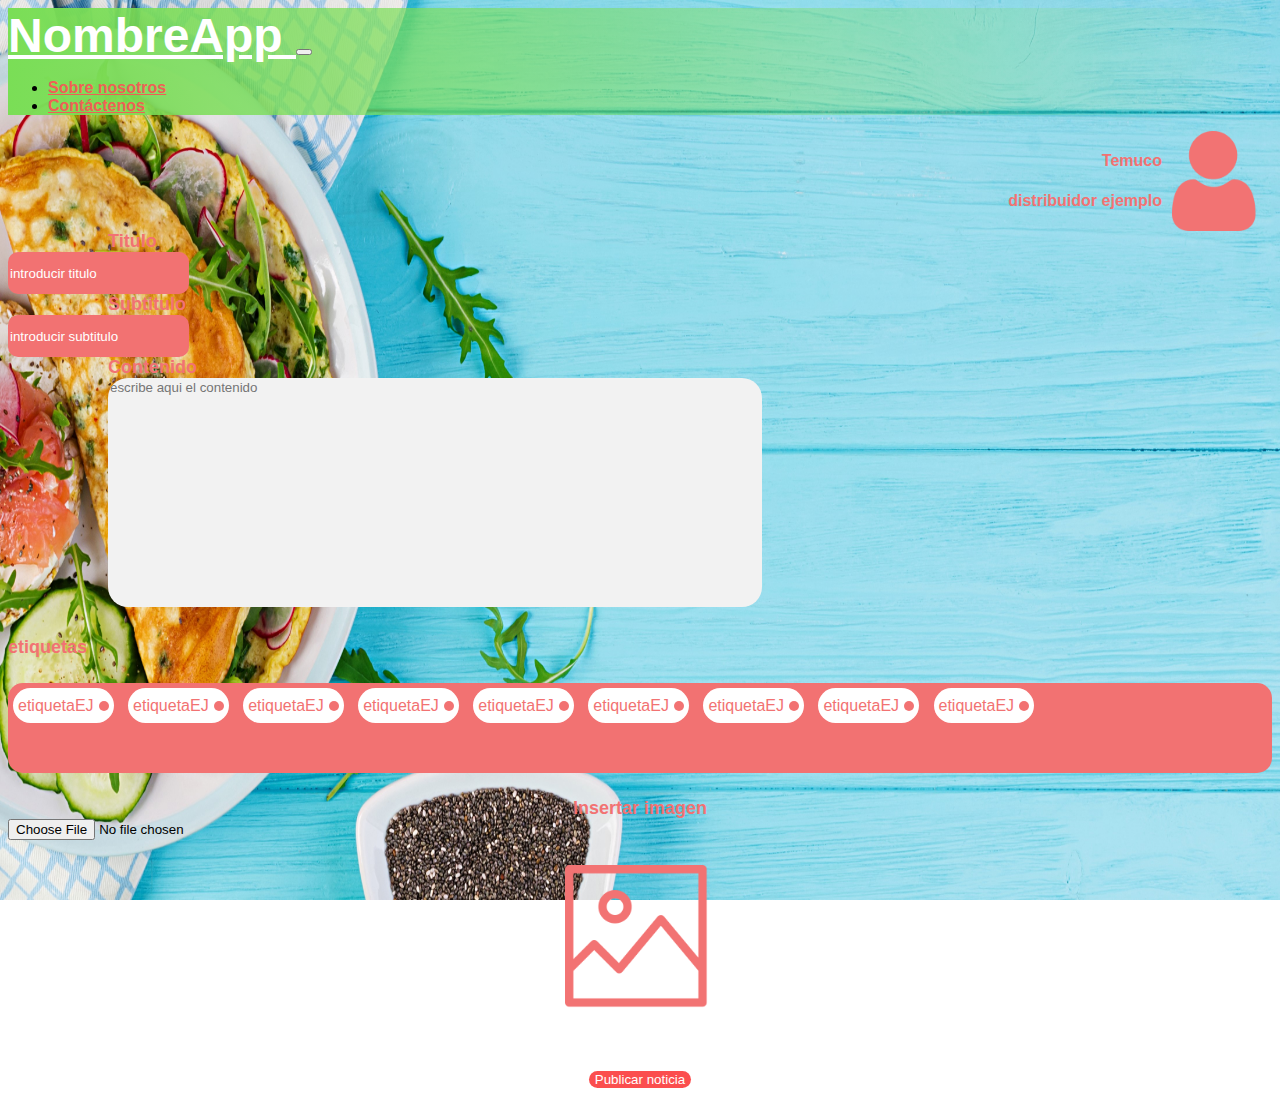
<file: crearnoticia.html>
<!DOCTYPE html>
<html lang="en">
<head>
    <meta charset="UTF-8">
    <meta http-equiv="X-UA-Compatible" content="IE=edge">
    <meta name="viewport" content="width=device-width, initial-scale=1.0">
    <!-- CSS only -->
<link href="https://cdn.jsdelivr.net/npm/bootstrap@5.2.1/dist/css/bootstrap.min.css" rel="stylesheet" integrity="sha384-iYQeCzEYFbKjA/T2uDLTpkwGzCiq6soy8tYaI1GyVh/UjpbCx/TYkiZhlZB6+fzT" crossorigin="anonymous">
    <title>Crear noticia</title>
    <link rel="stylesheet" href="index.css">
</head> 
<body style="overflow-x: hidden ;">
    <header>
        <nav class="navbar navbar-expand-lg" id="navbar">
            <div class="container-fluid">
                <!--<img src="img/logo.png" width="30%" id="logo">-->
                <a class="navbar-brand" href="homedistribuidor.html" id="nombreApp">NombreApp
                    </a>
    
                <button class="navbar-toggler" type="button" data-bs-toggle="collapse" data-bs-target="#navbarSupportedContent" aria-controls="navbarSupportedContent" aria-expanded="false" aria-label="Toggle navigation">
                    <span class="navbar-toggler-icon"></span>
                </button>
                <div class="collapse navbar-collapse" id="navbarSupportedContent">
                    <ul class="navbar-nav mb-2 mb-lg-0 ms-auto" id="opcionesNav">
                        <li class="nav-item">
                            <a class="nav-link active" href="#">Sobre nosotros</a>
                        </li>
                        <li class="nav-item">
                            <a class="nav-link active" href="#">Contáctenos</a>
                        </li>
                    </ul>
    
                </div>
            </div>
        </nav>
        <main class="row">
            <div class="col-12" style="display: flex;flex-direction: row-reverse;">
                <div style="display:flex;flex-direction: row;">
                    <div style="display: flex; flex-direction: column; align-items: flex-end; justify-content: space-evenly;">
                        <div style="color:#f27272 ;margin-right: 10px; font-weight: bold;">Temuco</div>
                        <div style="color:#f27272 ; margin-right: 10px; font-weight: bold;">distribuidor ejemplo</div>
                    </div>
                    <img src="img/user (1).png" style="height:100px" alt="user">
                </div>
            </div>
            <form action="" method="post" class="row">
                <div class="col-7">
                    <div class="row mt-4 mx-2">
                        <label for="titulo" class="col-3" style="font-weight: bold; color:#F27272; display: flex; align-items: center; padding: 0px 0px 0px 100px; font-size: large;">Titulo</label>
                        <input type="text" placeholder="introducir titulo" required class="col-7  redinput">
                    </div>
                    <div class="row my-2     mx-2">
                        <label for="subtitulo" class="col-3" style="font-weight: bold; color:#F27272; display: flex; align-items: center; padding: 0px 0px 0px 100px; font-size: large;">Subtitulo</label>
                        <input type="text" placeholder="introducir subtitulo" required class="col-7  redinput">
                    </div>
                    <div class="row my-2     mx-2">
                        <label for="contenido" class="col-4" style="font-weight: bold; color:#F27272; display: flex; align-items: center; padding: 0px 0px 0px 100px; font-size: large;">Contenido</label>
                        <textarea required name="contenido" id="contenido" cols="" rows="15" style="width: 650px; margin-left:100px;" class="redtextarea scrollred" placeholder="escribe aqui el contenido"></textarea>
                    </div>
                </div>
                <div class="col-5">
                    <div class=" row">
                        <div class="col-1" style="color: #F27272;margin-top: 26px;font-weight: bold;font-size: large;">
                            etiquetas
                        </div>
                        <div class="col-9 mx-auto scrollred" style="background-color: #F27272; margin: 25px 0px; border-radius: 15px; height: 90px; overflow: hidden; overflow-y: scroll;">
                            <div class="etiqueta">etiquetaEJ<div class="circulorojo"></div></div>
                            <div class="etiqueta">etiquetaEJ<div class="circulorojo"></div></div>
                            <div class="etiqueta">etiquetaEJ<div class="circulorojo"></div></div>
                            <div class="etiqueta">etiquetaEJ<div class="circulorojo"></div></div>
                            <div class="etiqueta">etiquetaEJ<div class="circulorojo"></div></div>
                            <div class="etiqueta">etiquetaEJ<div class="circulorojo"></div></div>
                            <div class="etiqueta">etiquetaEJ<div class="circulorojo"></div></div>
                            <div class="etiqueta">etiquetaEJ<div class="circulorojo"></div></div>
                            <div class="etiqueta">etiquetaEJ<div class="circulorojo"></div></div>
                        </div>
                    </div>
                    
                    <div class="row my-2" style="display: flex; justify-content:center; font-weight: bold; color: #F27272;font-size: large;">
                        Insertar imagen
                    </div>
                    <div class="row">
                        <div class="col-12 mx-auto">
                            <input name="imagen"  type="file" required accept=".png, .jpg, .jpeg">
                        </div>
                        <div class="col-12" style="display: flex;justify-content:center">
                            <img src="../img/image (1).png" alt="img" style="height: 200px;">
                        </div>
                        <div class="col-12" style="display: flex;align-items: center;justify-content: center;margin: 30px 0px 0px 0px">
                            <a  href="success.html" style="text-decoration: none">
                                <button type="button" class="py-3 px-3 mx-auto" style="background-color: #FB4E4E; border:none; color: white; border-radius: 14px; ">Publicar noticia</button>
                            </a>
                        </div>
                    </div>
                    
                </div>
            </form>
        </main>
    </header>
    
    <!-- JavaScript Bundle with Popper -->
<script src="https://cdn.jsdelivr.net/npm/bootstrap@5.2.1/dist/js/bootstrap.bundle.min.js" integrity="sha384-u1OknCvxWvY5kfmNBILK2hRnQC3Pr17a+RTT6rIHI7NnikvbZlHgTPOOmMi466C8" crossorigin="anonymous"></script>
</body>
</html>
</file>
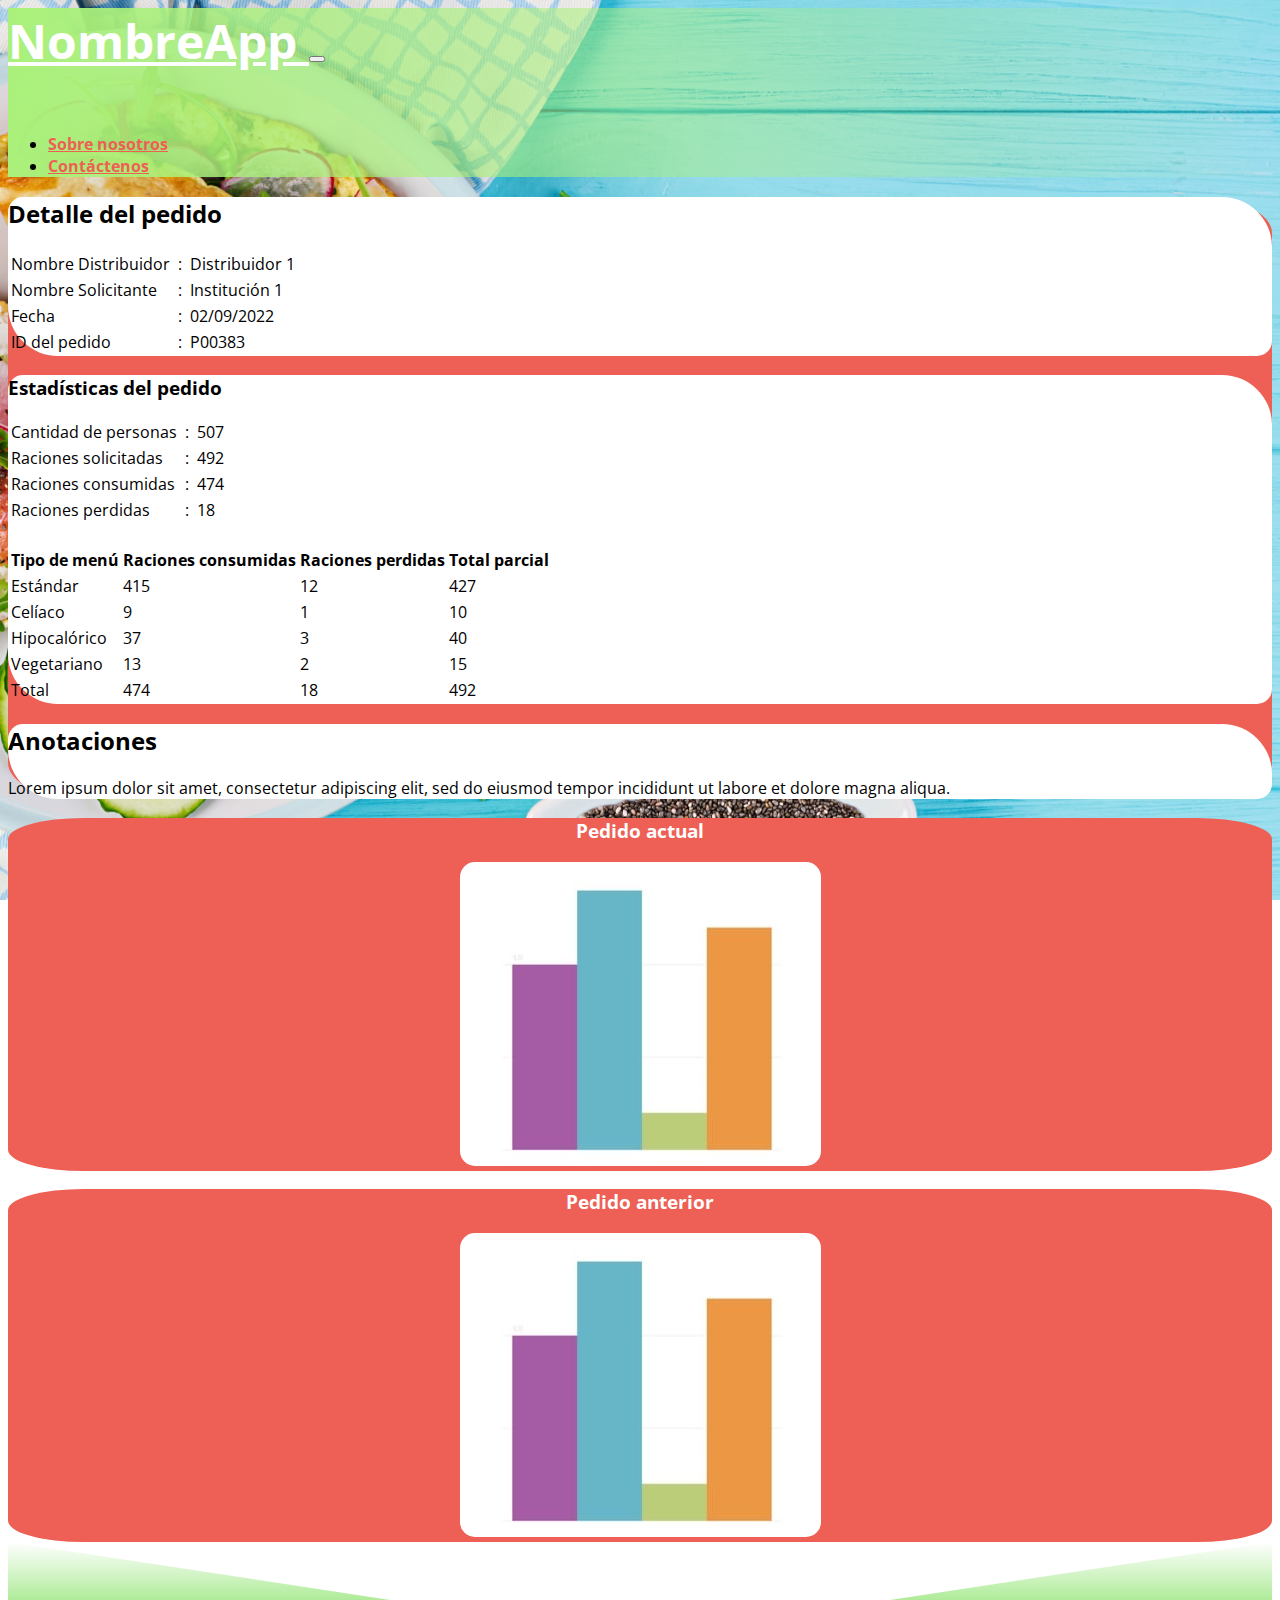
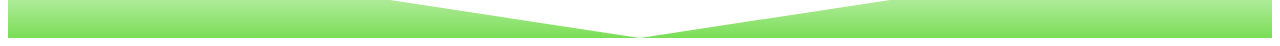
<file: estadisticas.html>
<!DOCTYPE html>
<html lang="en">
<head>
  <meta charset="UTF-8">
  <meta http-equiv="X-UA-Compatible" content="IE=edge">
  <meta name="viewport" content="width=device-width, initial-scale=1.0">
  <title>Distribuidor de alimentos</title>
  <link href="https://cdn.jsdelivr.net/npm/bootstrap@5.2.1/dist/css/bootstrap.min.css" rel="stylesheet" integrity="sha384-iYQeCzEYFbKjA/T2uDLTpkwGzCiq6soy8tYaI1GyVh/UjpbCx/TYkiZhlZB6+fzT" crossorigin="anonymous">
  <link rel="preconnect" href="https://fonts.googleapis.com">
  <link rel="preconnect" href="https://fonts.gstatic.com" crossorigin>
  <link href="https://fonts.googleapis.com/css2?family=Open+Sans:wght@400;700&display=swap" rel="stylesheet">
  <link rel="stylesheet" href="estadisticas.css">


</head>
<body>

<nav class="navbar navbar-expand-lg" id="navbar">
  <div class="container-fluid">
    <!--<img src="img/logo.png" width="30%" id="logo">-->
    <a class="navbar-brand" href="userhome.html" id="nombreApp">NombreApp
    </a>

    <button class="navbar-toggler" type="button" data-bs-toggle="collapse" data-bs-target="#navbarSupportedContent" aria-controls="navbarSupportedContent" aria-expanded="false" aria-label="Toggle navigation">
      <span class="navbar-toggler-icon"></span>
    </button>
    <div class="collapse navbar-collapse" id="navbarSupportedContent">
      <ul class="navbar-nav mb-2 mb-lg-0 ms-auto" id="opcionesNav">
        <br>
        <br>
        <li class="nav-item">
          <a class="nav-link active" href="#">Sobre nosotros</a>
        </li>
        <li class="nav-item">
          <a class="nav-link active" href="#">Contáctenos</a>
        </li>
      </ul>
    </div>
  </div>
</nav>



<div class="container p-5 ">
  <div class="row gx-5 ">
    <div class="col-12 col-lg-6" id="colDatos" >
      <div class="p-3 m-2" style="background-color: #EE6055;border-radius: 6%">

          <div class="p-3 m-2" style="background-color: white;border-radius: 15px 50px" id="detallePedido">
          <h2>Detalle del pedido</h2>
          <table>

            <tbody>
            <tr>
              <td>Nombre Distribuidor</td>
              <td>&nbsp;:&nbsp;</td>
              <td>Distribuidor 1</td>
            </tr>
            <tr>
              <td>Nombre Solicitante</td>
              <td>&nbsp;:&nbsp;</td>
              <td>Institución 1</td>
            </tr>
            <tr>
              <td>Fecha</td>
              <td>&nbsp;:&nbsp;</td>
              <td>02/09/2022</td>
            </tr>
            <tr>
              <td>ID del pedido</td>
              <td>&nbsp;:&nbsp;</td>
              <td>P00383</td>
            </tr>
            </tbody>
          </table>
        </div>


        <div class="p-3 m-2" style="background-color: white;border-radius: 15px 50px" id="statsPedido">
          <h3> Estadísticas del pedido</h3>
          <table>
            <tr>
              <td>Cantidad de personas</td>
              <td>&nbsp;:&nbsp;</td>
              <td>507</td>
            </tr>
            <tbody>
            <tr>
              <td>Raciones solicitadas</td>
              <td>&nbsp;:&nbsp;</td>
              <td>492</td>
            </tr>
            <tr>
              <td>Raciones consumidas</td>
              <td>&nbsp;:&nbsp;</td>
              <td>474</td>
            </tr>
            <tr>
              <td>Raciones perdidas</td>
              <td>&nbsp;:&nbsp;</td>
              <td>18</td>
            </tr>
            </tbody>
          </table>
          <br>
          <table id="tablaResumen">
            <thead>
            <tr>
              <th>Tipo de menú</th>
              <th>Raciones consumidas</th>
              <th>Raciones perdidas</th>
              <th>Total parcial</th>
            </tr>
            </thead>
            <tbody>
            <tr>
              <td>Estándar</td>
              <td>415</td>
              <td>12</td>
              <td>427</td>
            </tr>
            <tr>
              <td>Celíaco</td>
              <td>9</td>
              <td>1</td>
              <td>10</td>
            </tr>
            <tr>
              <td>Hipocalórico</td>
              <td>37</td>
              <td>3</td>
              <td>40</td>
            </tr>
            <tr>
              <td>Vegetariano</td>
              <td>13</td>
              <td>2</td>
              <td>15</td>
            </tr>
            <tr>
              <td>Total</td>
              <td>474</td>
              <td>18</td>
              <td>492</td>
            </tr>
            </tbody>
          </table>



        </div>





        <div class="p-3 m-2" style="background-color: white;border-radius: 15px 50px" id="anotaciones">
          <h2>Anotaciones</h2>
          <p id="textoBienvenida">Lorem ipsum dolor sit amet, consectetur adipiscing elit, sed do eiusmod tempor incididunt ut labore et dolore magna aliqua.</p>
        </div>


      </div>
    </div>

    <div class="col-12 col-lg-6" id="colGraficos" >
      <div class="grafico1 p-3 m-2" style="background-color:#EE6055;border-radius: 6%">
        <h3 style="color: #FFFFFF"> Pedido actual</h3>
        <img src="img/bar-chart-result-first.jpg" style="border-radius: 15px 15px">
      </div>

      <div class="grafico2 p-3 m-2" style="background-color:#EE6055;border-radius: 6%">
        <h3 style="color: #FFFFFF"> Pedido anterior</h3>
        <img src="img/bar-chart-result-first.jpg" style="border-radius: 15px 15px">
      </div>


    </div>

  </div>
</div>


<footer class="footer mt-auto">
</footer>

</body>
</html>
</file>
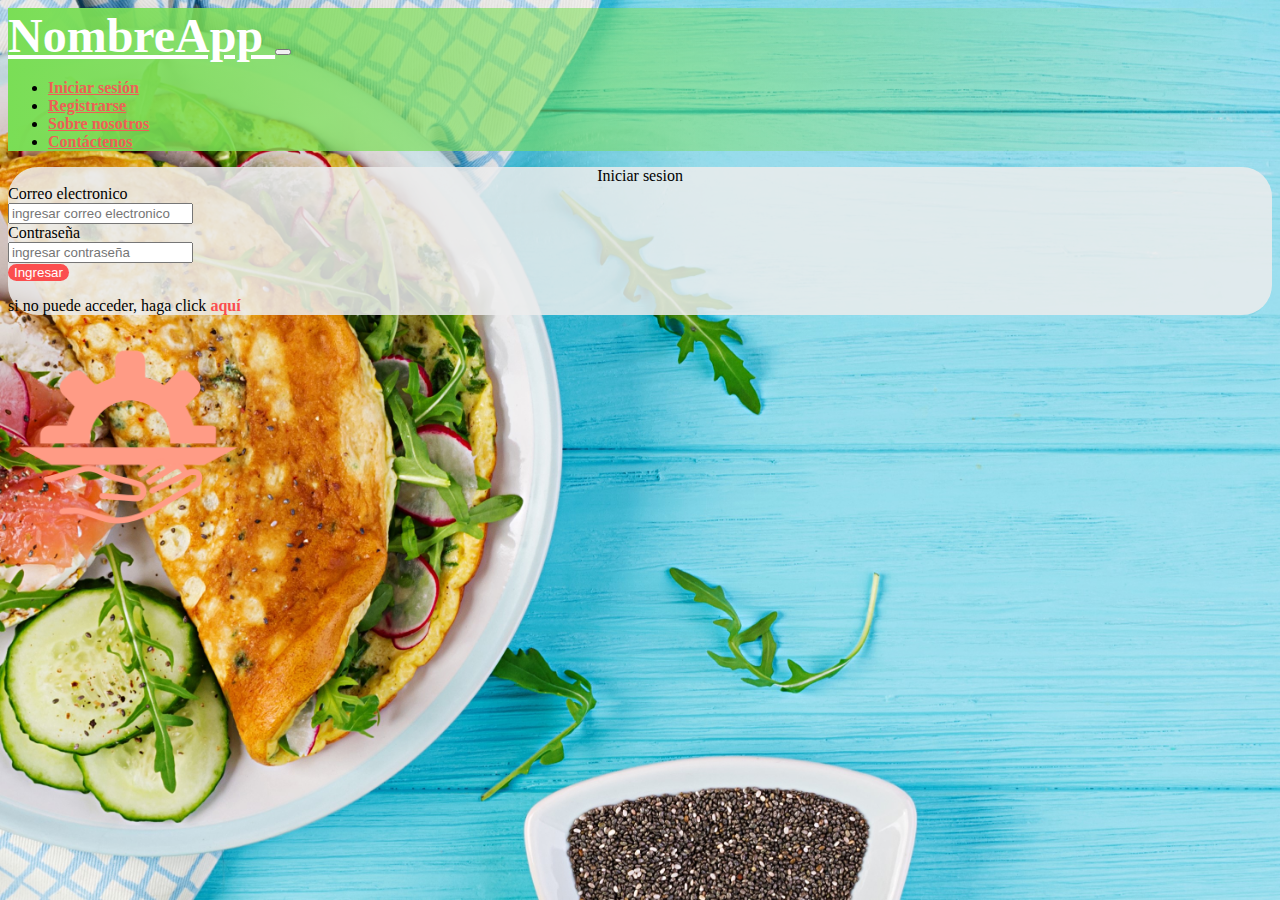
<file: login.html>
<!DOCTYPE html>
<html lang="es">
<head>
    <meta charset="UTF-8">
    <meta http-equiv="X-UA-Compatible" content="IE=edge">
    <meta name="viewport" content="width=device-width, initial-scale=1.0">
    <link href="https://cdn.jsdelivr.net/npm/bootstrap@5.2.1/dist/css/bootstrap.min.css" rel="stylesheet" integrity="sha384-iYQeCzEYFbKjA/T2uDLTpkwGzCiq6soy8tYaI1GyVh/UjpbCx/TYkiZhlZB6+fzT" crossorigin="anonymous">
    <title>Inicio de sesion</title>
</head>
<body>
    <header>
        <nav class="navbar navbar-expand-lg" id="navbar" style="background: linear-gradient(to right, #7ade56, rgba(255, 255, 255, 0));">
            <div class="container-fluid">
                <!--<img src="img/logo.png" width="30%" id="logo">-->
                <a class="navbar-brand" href="index.html" id="nombreApp" style="color: white;
                font-weight: bolder;
                font-size: 3rem;    ">NombreApp
                    </a>
    
                <button class="navbar-toggler" type="button" data-bs-toggle="collapse" data-bs-target="#navbarSupportedContent" aria-controls="navbarSupportedContent" aria-expanded="false" aria-label="Toggle navigation">
                    <span class="navbar-toggler-icon"></span>
                </button>
                <div class="collapse navbar-collapse" id="navbarSupportedContent">
                    <ul class="navbar-nav mb-2 mb-lg-0 ms-auto" id="opcionesNav">
                        <li class="nav-item">
                            <a class="nav-link active" aria-current="page" href="#">Iniciar sesión</a>
                        </li>
                        <li class="nav-item">
                            <a class="nav-link active" href="#">Registrarse</a>
                        </li>
                        <li class="nav-item">
                            <a class="nav-link active" href="#">Sobre nosotros</a>
                        </li>
                        <li class="nav-item">
                            <a class="nav-link active" href="#">Contáctenos</a>
                        </li>
                    </ul>
    
                </div>
            </div>
        </nav>
    </header>
    <div class="container w-50 my-5 pb-2" style="border-radius: 30px; background-color: rgba(236,236,236,0.85);">
        <form action="" method="post" >
            <legend style="text-align: center;" class="my-3 ">Iniciar sesion</legend>
            <div class="row my-3 justify-content-center">
                <label for="inputCorreo" class="col-3">Correo electronico</label>
                <div class="col-8">
                    <input type="email" id="inputCorreo" class="form-control" required placeholder="ingresar correo electronico">
                </div>
            </div>
            <div class="row my-3 justify-content-center">
                <label for="inputContraseña" class="col-3">Contraseña</label>
                <div class="col-8">
                    <input type="password" id="inputContraseña" class="form-control" required placeholder="ingresar contraseña">
                </div>
            </div>
            <div class="row my-3 ">
                <button type="submit" class="col-2 py-2 mx-auto" style="background-color: #FB4E4E; border:none; color: white; border-radius: 14px; "><a href="userhome.html" style="text-decoration: none;color: white">Ingresar</a></button>

            </div>
            <div class="row">
                <p class="col-auto mx-auto">si no puede acceder, haga click <b><a href="#" style="color: #FB4E4E; text-decoration: none;">aquí</a></b></p>
            </div>
        </form>
    </div>
    <div class="container ">
        <div class="row justify-content-center">
            <img class="col-auto" src="img/logo2.png" style="height:  240px; width:240px;" alt="">
        </div>
    </div>


    <script src="https://cdn.jsdelivr.net/npm/bootstrap@5.2.1/dist/js/bootstrap.bundle.min.js" integrity="sha384-u1OknCvxWvY5kfmNBILK2hRnQC3Pr17a+RTT6rIHI7NnikvbZlHgTPOOmMi466C8" crossorigin="anonymous"></script>
</body>

<style>
    #opcionesNav>li>a{
    color: #EE6055;
    font-weight: bold;
}
    body {
        background-image: url("img/breakfast-omelette-with-radish-green-arugula-sandwich-with-salmon-white-plate-frittata-italian-omelet-top-view (1).jpg");
        background-repeat: no-repeat;
        background-attachment: fixed;
        background-size: cover;;


    }
</style>
</html>
</file>
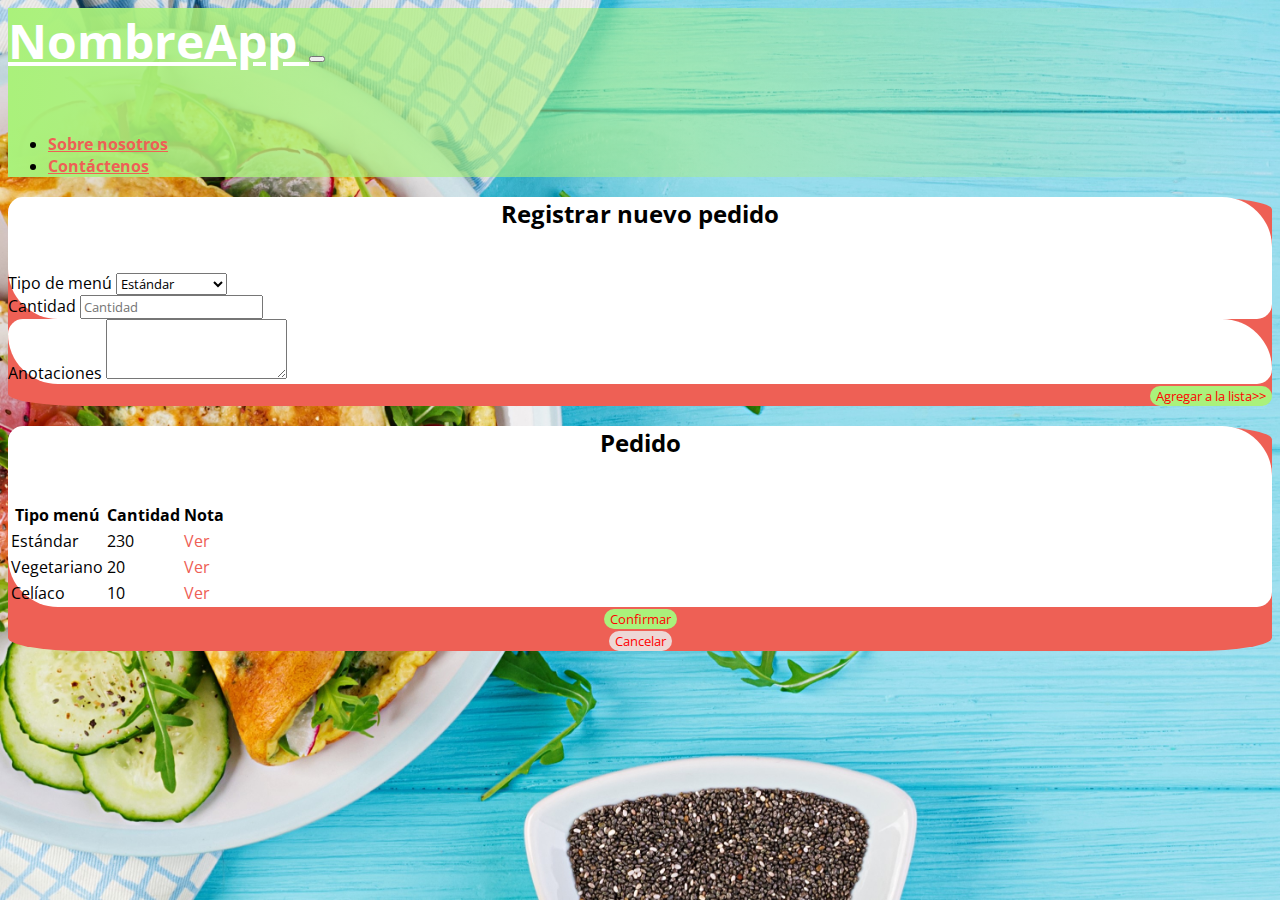
<file: nuevoPedido.html>
<!DOCTYPE html>
<html lang="en">
<head>
  <meta charset="UTF-8">
  <meta http-equiv="X-UA-Compatible" content="IE=edge">
  <meta name="viewport" content="width=device-width, initial-scale=1.0">
  <title>Distribuidor de alimentos</title>
  <link href="https://cdn.jsdelivr.net/npm/bootstrap@5.2.1/dist/css/bootstrap.min.css" rel="stylesheet" integrity="sha384-iYQeCzEYFbKjA/T2uDLTpkwGzCiq6soy8tYaI1GyVh/UjpbCx/TYkiZhlZB6+fzT" crossorigin="anonymous">
  <link rel="preconnect" href="https://fonts.googleapis.com">
  <link rel="preconnect" href="https://fonts.gstatic.com" crossorigin>
  <link href="https://fonts.googleapis.com/css2?family=Open+Sans:wght@400;700&display=swap" rel="stylesheet">
  <link rel="stylesheet" href="estadisticas.css">
  <link rel="stylesheet" href="https://cdnjs.cloudflare.com/ajax/libs/font-awesome/6.2.0/css/all.min.css" integrity="sha512-xh6O/CkQoPOWDdYTDqeRdPCVd1SpvCA9XXcUnZS2FmJNp1coAFzvtCN9BmamE+4aHK8yyUHUSCcJHgXloTyT2A==" crossorigin="anonymous" referrerpolicy="no-referrer" />

</head>
<body>

<nav class="navbar navbar-expand-lg" id="navbar">
  <div class="container-fluid">
    <!--<img src="img/logo.png" width="30%" id="logo">-->
    <a class="navbar-brand" href="userhome.html" id="nombreApp">NombreApp
    </a>

    <button class="navbar-toggler" type="button" data-bs-toggle="collapse" data-bs-target="#navbarSupportedContent" aria-controls="navbarSupportedContent" aria-expanded="false" aria-label="Toggle navigation">
      <span class="navbar-toggler-icon"></span>
    </button>
    <div class="collapse navbar-collapse" id="navbarSupportedContent">
      <ul class="navbar-nav mb-2 mb-lg-0 ms-auto" id="opcionesNav">
        <br>
        <br>
        <li class="nav-item">
          <a class="nav-link active" href="#">Sobre nosotros</a>
        </li>
        <li class="nav-item">
          <a class="nav-link active" href="#">Contáctenos</a>
        </li>
      </ul>
    </div>
  </div>
</nav>



<div class="container p-5 ">



  <div class="row gx-5 ">
    <div class="col-12 col-lg-6" id="nuevoPedido" >
      <div class="p-3 m-2" style="background-color: #EE6055;border-radius: 6%">
        <div class="p-3 m-2" style="background-color: white;border-radius: 15px 50px" id="statsPedido">
          <h2 style="text-align: center"> Registrar nuevo pedido</h2>
          <br>
          <form>
            <div class="form-group">
              <label for="exampleFormControlSelect1">Tipo de menú</label>
              <select class="form-control" id="exampleFormControlSelect1" >

                <option disabled>Seleccione tipo</option>
                <option>Estándar</option>
                <option>Hipocalórico</option>
                <option>Celíaco</option>
                <option>Vegetariano</option>
                <option>Vegano</option>
              </select>
            </div>

            <div class="form-group">
              <label for="exampleFormControlInput1">Cantidad</label>
              <input type="number" class="form-control" id="exampleFormControlInput1" placeholder="Cantidad">
            </div>
          </form>

        </div>

        <div class="p-3 m-2" style="background-color: white;border-radius: 15px 50px" id="anotaciones">
          <div class="form-group">
            <label for="exampleFormControlTextarea1">Anotaciones</label>
            <textarea class="form-control" id="exampleFormControlTextarea1" rows="3"></textarea>
          </div>
        </div>

        <div style="text-align: right"><button type="submit" class="py-2" style="background-color: #aaf17b; border:none; color: RED; border-radius: 14px; ">Agregar a la lista>> </button></div>

      </div>
    </div>

    <div class="col-12 col-lg-6" id="cola" >
      <div class="p-3 m-2" style="background-color: #EE6055;border-radius: 6%">
        <div class="p-3 m-2" style="background-color: white;border-radius: 15px 50px">
          <div class="container">
            <h2 style="text-align: center">Pedido</h2>
            <br>
            <div class="row">
              <div class="col-lg-12">
                  <div class="table-responsive">
                    <table class="table">
                      <thead>
                      <tr>
                        <th><span>Tipo menú</span></th>
                        <th><span>Cantidad</span></th>
                        <th><span>Nota</span></th>
                        <th>&nbsp;</th>
                      </tr>
                      </thead>
                      <tbody>
                      <tr>
                        <td>
                          Estándar
                        </td>
                          <td>
                              230
                          </td>
                        <td>
                          <a href="verNota" style=" text-decoration: none" ><span style="color: #EE6055 ">Ver</span></a>
                        </td>
                        <td>
                          <i class="fas fa-edit"></i>
                        </td>
                        <td>
                          <i class="fas fa-trash-alt"></i>
                        </td>

                      </tr>

                      <tr>
                        <td>
                          Vegetariano
                        </td>
                        <td>
                          20
                        </td>
                        <td>
                          <a href="verNota" style=" text-decoration: none" ><span style="color: #EE6055 ">Ver</span></a>
                        </td>
                        <td>
                          <i class="fas fa-edit"></i>
                        </td>
                        <td>
                          <i class="fas fa-trash-alt"></i>
                        </td>
                      </tr>

                      <tr>
                        <td>
                          Celíaco
                        </td>
                        <td>
                          10
                        </td>
                        <td>
                          <a href="verNota" style=" text-decoration: none" ><span style="color: #EE6055 ">Ver</span></a>

                        </td>
                        <td>
                          <i class="fas fa-edit"></i>
                        </td>
                        <td>
                          <i class="fas fa-trash-alt"></i>
                        </td>
                      </tr>
                      </tbody>
                    </table>
                  </div>

              </div>

            </div>

          </div>
        </div>

        <div class="row" style="text-align: center">
          <div class="col-12 col-md-4 p-2 mx-auto"><a href="success.html" style="text-decoration: none">
            <button type="submit"  style="background-color: #aaf17b; border:none; color: RED; border-radius: 14px; ">Confirmar</button>

          </a></div>
          <div class="col-12 col-md-4 p-2 mx-auto">
            <a href="userhome.html" style="text-decoration: none">
              <button type="submit"  style="background-color: rgba(236,236,236,0.85); border:none; color: RED; border-radius: 14px; ">Cancelar</button>

            </a>
          </div>
        </div>

      </div>
    </div>
  </div>
</div>






<script src="https://cdn.jsdelivr.net/npm/bootstrap@5.2.1/dist/js/bootstrap.bundle.min.js" integrity="sha384-u1OknCvxWvY5kfmNBILK2hRnQC3Pr17a+RTT6rIHI7NnikvbZlHgTPOOmMi466C8" crossorigin="anonymous"></script>

</body>
</html>
</file>
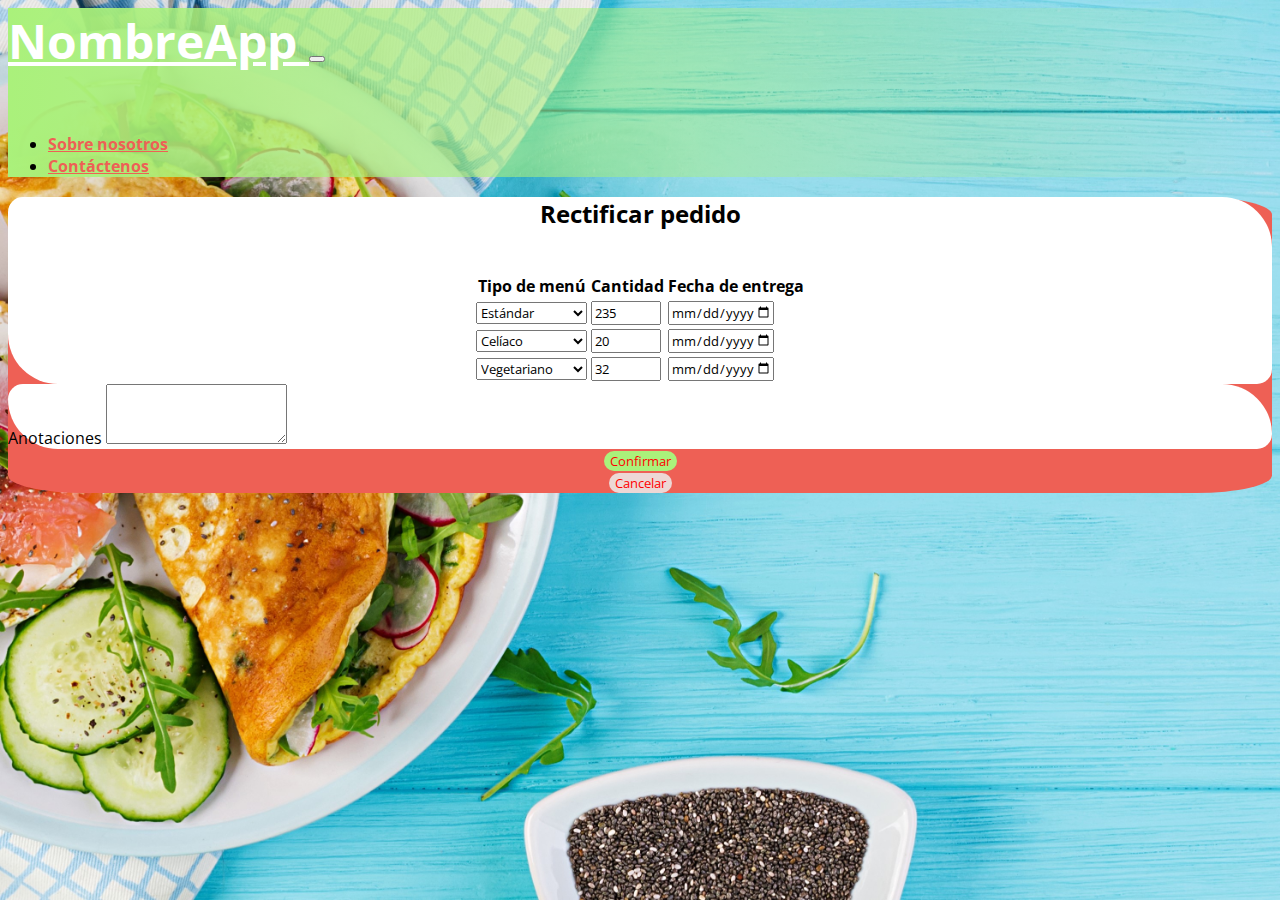
<file: rectificarPedido.html>
<!DOCTYPE html>
<html lang="en">
<head>
  <meta charset="UTF-8">
  <meta http-equiv="X-UA-Compatible" content="IE=edge">
  <meta name="viewport" content="width=device-width, initial-scale=1.0">
  <title>Distribuidor de alimentos</title>
  <link href="https://cdn.jsdelivr.net/npm/bootstrap@5.2.1/dist/css/bootstrap.min.css" rel="stylesheet" integrity="sha384-iYQeCzEYFbKjA/T2uDLTpkwGzCiq6soy8tYaI1GyVh/UjpbCx/TYkiZhlZB6+fzT" crossorigin="anonymous">
  <link rel="preconnect" href="https://fonts.googleapis.com">
  <link rel="preconnect" href="https://fonts.gstatic.com" crossorigin>
  <link href="https://fonts.googleapis.com/css2?family=Open+Sans:wght@400;700&display=swap" rel="stylesheet">
  <link rel="stylesheet" href="estadisticas.css">
  <link rel="stylesheet" href="https://cdnjs.cloudflare.com/ajax/libs/font-awesome/6.2.0/css/all.min.css" integrity="sha512-xh6O/CkQoPOWDdYTDqeRdPCVd1SpvCA9XXcUnZS2FmJNp1coAFzvtCN9BmamE+4aHK8yyUHUSCcJHgXloTyT2A==" crossorigin="anonymous" referrerpolicy="no-referrer" />

</head>
<body>

<nav class="navbar navbar-expand-lg" id="navbar">
  <div class="container-fluid">
    <!--<img src="img/logo.png" width="30%" id="logo">-->
    <a class="navbar-brand" href="userhome.html" id="nombreApp">NombreApp
    </a>

    <button class="navbar-toggler" type="button" data-bs-toggle="collapse" data-bs-target="#navbarSupportedContent" aria-controls="navbarSupportedContent" aria-expanded="false" aria-label="Toggle navigation">
      <span class="navbar-toggler-icon"></span>
    </button>
    <div class="collapse navbar-collapse" id="navbarSupportedContent">
      <ul class="navbar-nav mb-2 mb-lg-0 ms-auto" id="opcionesNav">
        <br>
        <br>
        <li class="nav-item">
          <a class="nav-link active" href="#">Sobre nosotros</a>
        </li>
        <li class="nav-item">
          <a class="nav-link active" href="#">Contáctenos</a>
        </li>
      </ul>
    </div>
  </div>
</nav>



<div class="container p-5 ">
  <div class="row gx-5 ">
    <div class="col-12 col-lg-12 p-5" id="rectificarPedido" >
      <div class="p-3 m-2" style="background-color: #EE6055;border-radius: 6%">
        <div class="p-3 m-2" style="background-color: white;border-radius: 15px 50px" id="statsPedido">
          <h2 style="text-align: center"> Rectificar pedido</h2>
          <br>
          <table id="tablaResumen" style="margin-left: auto; margin-right: auto">
            <thead>
            <tr>
              <th>Tipo de menú</th>
              <th>Cantidad</th>
              <th>Fecha de entrega</th>
            </tr>
            </thead>
            <tbody>
            <tr>
              <td><div class="form-group">
                <select class="form-control" >
                  <option disabled>Seleccione tipo</option>
                  <option selected>Estándar</option>
                  <option>Hipocalórico</option>
                  <option>Celíaco</option>
                  <option>Vegetariano</option>
                  <option>Vegano</option>
                </select>
              </div>
              </td>

              <td><div class="form-group">
                <input type="number" value="235" min="1" max="1000" class="form-control" placeholder="Cantidad">
              </div></td>

              <td>
                <input type="date" name="trip-start"
                       value="2022-20-09"
                       min="2022-21-09" max="2022-12-31">
              </td>
            </tr>

            <tr>
              <td><div class="form-group">
                <select class="form-control">
                  <option disabled>Seleccione tipo</option>
                  <option>Estándar</option>
                  <option>Hipocalórico</option>
                  <option selected>Celíaco</option>
                  <option>Vegetariano</option>
                  <option>Vegano</option>
                </select>
              </div>
              </td>

              <td><div class="form-group">
                <input type="number" value="20" min="1" max="1000" class="form-control" placeholder="Cantidad">
              </div></td>

              <td>
                <input type="date" name="trip-start"
                       value="2022-20-09"
                       min="2022-21-09" max="2022-12-31">
              </td>
            </tr>

            <tr>
              <td><div class="form-group">
                <select class="form-control" >
                  <option disabled>Seleccione tipo</option>
                  <option>Estándar</option>
                  <option>Hipocalórico</option>
                  <option>Celíaco</option>
                  <option selected>Vegetariano</option>
                  <option>Vegano</option>
                </select>
              </div>
              </td>

              <td><div class="form-group">
                <input type="number" value="32" min="1" max="1000" class="form-control" placeholder="Cantidad">
              </div></td>

              <td>
                <input type="date" name="trip-start"
                       value="2022-20-09"
                       min="2022-21-09" max="2022-12-31">
              </td>
            </tr>
            </tbody>
          </table>

        </div>

        <div class="p-3 m-2" style="background-color: white;border-radius: 15px 50px" id="anotaciones">
          <div class="form-group">
            <label for="exampleFormControlTextarea1">Anotaciones</label>
            <textarea class="form-control" id="exampleFormControlTextarea1" rows="3"></textarea>
          </div>
        </div>

        <div class="row" style="text-align: center">
          <div class="col-12 col-md-4 py-2 mx-auto"> <a href="success.html" style="text-decoration: none"><button type="submit"  style="background-color: #aaf17b; border:none; color: RED; border-radius: 14px; ">Confirmar</button>
          </a></div>

          <div class="col-12 col-md-4 py-2 mx-auto">
            <a href="userhome.html" style="text-decoration: none"><button type="submit"  style="background-color: rgba(236,236,236,0.85); border:none; color: RED; border-radius: 14px; ">Cancelar</button>
            </a>
          </div>

        </div>

      </div>
    </div>
  </div>
</div>






<script src="https://cdn.jsdelivr.net/npm/bootstrap@5.2.1/dist/js/bootstrap.bundle.min.js" integrity="sha384-u1OknCvxWvY5kfmNBILK2hRnQC3Pr17a+RTT6rIHI7NnikvbZlHgTPOOmMi466C8" crossorigin="anonymous"></script>

</body>
</html>
</file>
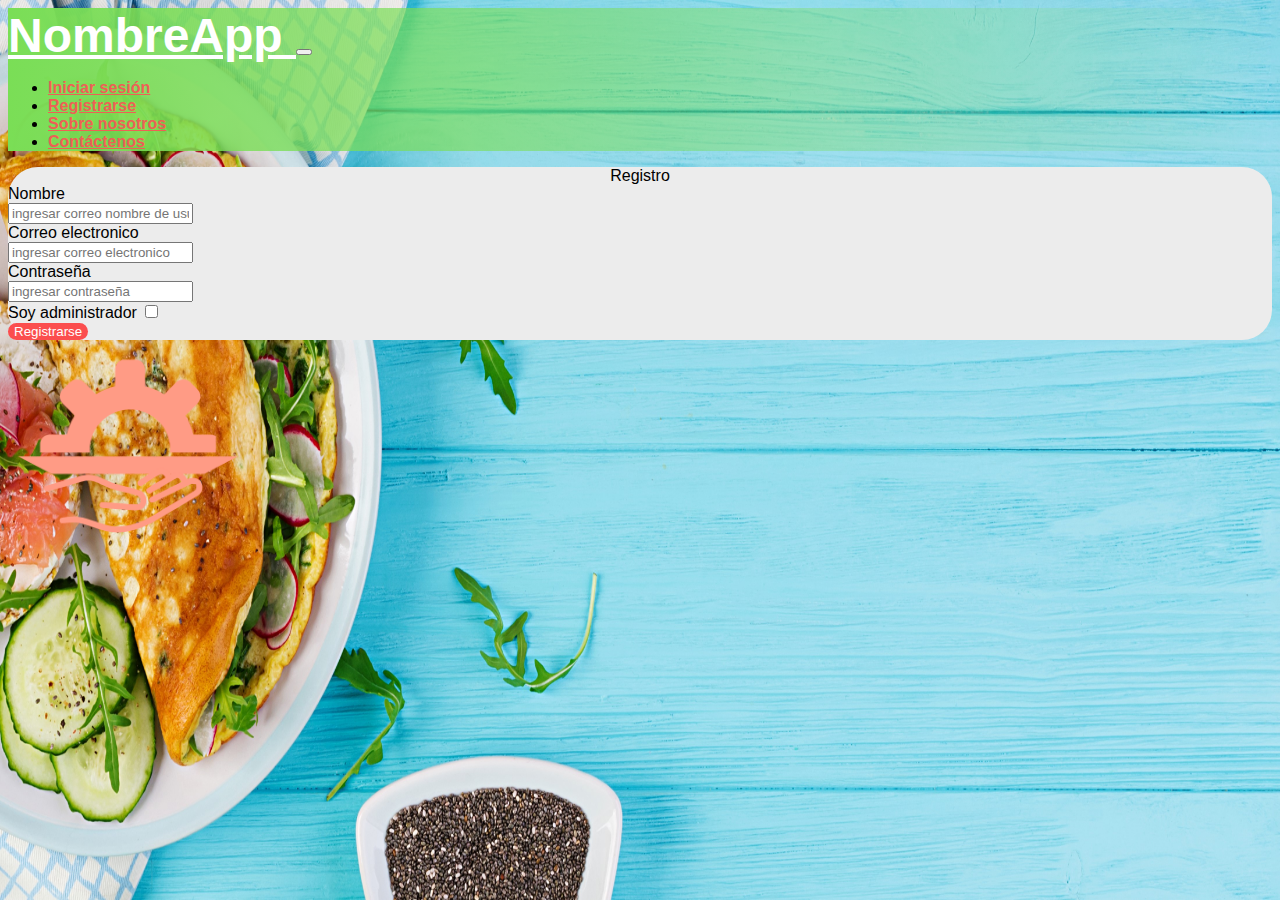
<file: registro.html>
<!DOCTYPE html>
<html lang="es">
<head>
    <meta charset="UTF-8">
    <meta http-equiv="X-UA-Compatible" content="IE=edge">
    <meta name="viewport" content="width=device-width, initial-scale=1.0">

    <link href="https://cdn.jsdelivr.net/npm/bootstrap@5.2.1/dist/css/bootstrap.min.css" rel="stylesheet" integrity="sha384-iYQeCzEYFbKjA/T2uDLTpkwGzCiq6soy8tYaI1GyVh/UjpbCx/TYkiZhlZB6+fzT" crossorigin="anonymous">
    <title>Registro</title>
    <link rel="stylesheet" href="styles.css">
</head>
<body>
    <header>
        <nav class="navbar navbar-expand-lg" id="navbar" style="background: linear-gradient(to right, #7ade56, rgba(255, 255, 255, 0));">
            <div class="container-fluid">
                <!--<img src="img/logo.png" width="30%" id="logo">-->
                <a class="navbar-brand" href="#" id="nombreApp" style="color: white;
                font-weight: bolder;
                font-size: 3rem;    ">NombreApp
                    </a>
    
                <button class="navbar-toggler" type="button" data-bs-toggle="collapse" data-bs-target="#navbarSupportedContent" aria-controls="navbarSupportedContent" aria-expanded="false" aria-label="Toggle navigation">
                    <span class="navbar-toggler-icon"></span>
                </button>
                <div class="collapse navbar-collapse" id="navbarSupportedContent">
                    <ul class="navbar-nav mb-2 mb-lg-0 ms-auto" id="opcionesNav">
                        <li class="nav-item">
                            <a class="nav-link active" aria-current="page" href="#">Iniciar sesión</a>
                        </li>
                        <li class="nav-item">
                            <a class="nav-link active" href="#">Registrarse</a>
                        </li>
                        <li class="nav-item">
                            <a class="nav-link active" href="#">Sobre nosotros</a>
                        </li>
                        <li class="nav-item">
                            <a class="nav-link active" href="#">Contáctenos</a>
                        </li>
                    </ul>
    
                </div>
            </div>
        </nav>
    </header>
    <div class="container w-50 my-5 pb-2" style="border-radius: 30px; background-color: #ECECEC;">
        <form action="" method="post" >
            <legend style="text-align: center;" class="my-3 ">Registro</legend>
            <div class="row my-3 justify-content-center">
                <label for="inputUser" class="col-3">Nombre</label>
                <div class="col-8">
                    <input type="text" id="inputUser" class="form-control" required placeholder="ingresar correo nombre de usuario" minlength="4" autocomplete="off">
                </div>
            </div>
            <div class="row my-3 justify-content-center">
                <label for="inputCorreo" class="col-3">Correo electronico</label>
                <div class="col-8">
                    <input type="email" id="inputCorreo" class="form-control" required placeholder="ingresar correo electronico" autocomplete="off">
                </div>
            </div>
            <div class="row my-3 justify-content-center">
                <label for="inputContraseña" class="col-3">Contraseña</label>
                <div class="col-8">
                    <input type="password" id="inputContraseña" class="form-control" required placeholder="ingresar contraseña" minlength="5">
                </div>
            </div>
            <div class="row my-3 ms-3">
                <label class="form-check-label col-3 mt-1" for="administrador">Soy administrador</label>
                <input type="checkbox" class="form-check-input col-8 ms-4 pt-4" id="administrador">   
            </div>
            <div class="row my-3 ">
                <button type="submit" class="col-2 py-2 mx-auto" style="background-color: #FB4E4E; border:none; color: white; border-radius: 14px; ">Registrarse</button>
            </div>
        </form>
    </div>
    <div class="container ">
        <div class="row justify-content-center">
            <img class="col-auto" src="img/logo2.png" style="height:  240px; width:240px;" alt="">
        </div>
    </div>
    <!-- JavaScript Bundle with Popper -->
    <script src="https://cdn.jsdelivr.net/npm/bootstrap@5.2.1/dist/js/bootstrap.bundle.min.js" integrity="sha384-u1OknCvxWvY5kfmNBILK2hRnQC3Pr17a+RTT6rIHI7NnikvbZlHgTPOOmMi466C8" crossorigin="anonymous"></script>
</body>
</html>
</file>
<file: index.css>
*{
    font-family: 'Open Sans', sans-serif;
}

#textoBienvenida{
    font-size: large;
    font-weight: bold;
}

#bienvenido{
    text-align: center;
    font-weight: bold;
    font-size: 3rem;
}

#opcionesNav>li>a{
    color: #EE6055;
    font-weight: bold;
}
.redinput{
    background: #F27272;
    color: white;
    border-radius: 10px;
    border: none;
    outline: none;
    height: 40px;
}
.redinput::placeholder{
    color: white;
}
.etiqueta{
    background-color: white;
    display: inline-flex;
    align-items: center;
    color: #F27272;
    border-radius: 20px;
    margin: 5px;
    height: 35px;
    padding-left: 5px;
}
.etiqueta div{
 padding: 5px;
    border-radius: 50%;
    background-color: #F27272;
    margin: 5px;
}
.redtextarea{
    background-color: #F2F2F2;
    border: none;
    border-radius: 20px;
    outline: none;
    color: #595959;
    resize: none;
    overflow: hidden;
    overflow-y: scroll;
}
.scrollred{

}
.scrollred::-webkit-scrollbar{
    width: 14px;
}
.scrollred::-webkit-scrollbar-track{
    background: #FAD0D0;
    border-radius: 10px;
}
.scrollred::-webkit-scrollbar-thumb{
    background: #D16262;
    border-radius: 20px;
    
}

body {
    background-image: url("img/breakfast-omelette-with-radish-green-arugula-sandwich-with-salmon-white-plate-frittata-italian-omelet-top-view (1).jpg");
    background-repeat: no-repeat;
    background-attachment: fixed;
    background-size: 100% 100%;


}

#navbar{
   background: linear-gradient(to right, #7ade56, rgba(255, 255, 255, 0));

}

#logo{
    display:block;
    margin:auto;
}


#nombreApp{
    color: white;
    font-weight: bolder;
    font-size: 3rem;
}

.footer {
    width: 100%;
    height: 6rem;
    background: linear-gradient(to top, #7ade56, rgba(255, 255, 255, 0));
    clip-path: polygon(100% 0, 100% 100%, 0% 100%, 0 0, 50% 100%);
}

.cards-wrapper {
    display: flex;
    justify-content: center;

}

.cards-wrapper img{
    margin-left:10px;
    margin-top:0px;
    margin-bottom:0px;
    padding: 10px;
    background-color: rgba(110, 108, 108, 0.5);
}

.card img {
    max-width: 100%;
    max-height: 100%;

}
.card {
    margin: 0 0.5em;
    box-shadow: 2px 6px 8px 0 rgba(22, 22, 26, 0.18);
    border: none;
    border-radius: 0;

}
.carousel-inner {
    padding-right: 10em;
    padding-left: 10em;

}

.carousel-indicators>button{
    border-radius: 50%;
    background-color: #404040;
}

#atras >span{
    background-color: rgba(110, 108, 108, 0.5);

}

#siguiente >span{
    background-color: rgba(110, 108, 108, 0.5);
}
</file>
<file: estadisticas.css>
*{
    font-family: 'Open Sans', sans-serif;
}

body {
    background-image: url("img/breakfast-omelette-with-radish-green-arugula-sandwich-with-salmon-white-plate-frittata-italian-omelet-top-view (1).jpg");
    background-repeat: no-repeat;
    background-attachment: fixed;
    background-size: cover;

}

#navbar{
    background: linear-gradient(to right, #aaf17b, rgba(255, 255, 255, 0));

}

#logo{
    display:block;
    margin:auto;
}


#nombreApp{
    color: white;
    font-weight: bolder;
    font-size: 3rem;
}

#opcionesNav>li>a{
    color: #EE6055;
    font-weight: bold;
}


.footer {
    width: 100%;
    height: 6rem;
    background: linear-gradient(to top, #7ade56, rgba(255, 255, 255, 0));
    clip-path: polygon(100% 0, 100% 100%, 0% 100%, 0 0, 50% 100%);
}

#colGraficos{
    text-align: center;
}

#colGraficos>img{
    max-width: 100%;
    max-height: 100%;
}
</file>
<file: styles.css>
*{
    font-family: 'Open Sans', sans-serif;
}

#textoBienvenida{
    font-size: large;
    font-weight: bold;
}

#bienvenido{
    text-align: center;
    font-weight: bold;
    font-size: 3rem;
}

#opcionesNav>li>a{
    color: #EE6055;
    font-weight: bold;
}

body {
    background-image: url("img/breakfast-omelette-with-radish-green-arugula-sandwich-with-salmon-white-plate-frittata-italian-omelet-top-view (1).jpg");
    background-repeat: no-repeat;
    background-attachment: fixed;
    background-size: 100% 100%;


}

#navbar{
   background: linear-gradient(to right, #7ade56, rgba(255, 255, 255, 0));

}

#logo{
    display:block;
    margin:auto;
}


#nombreApp{
    color: white;
    font-weight: bolder;
    font-size: 3rem;
}

.footer {
    object-position: bottom;
    width: 100%;
    height: 6rem;
    background: linear-gradient(to top, #7ade56, rgba(255, 255, 255, 0));
    clip-path: polygon(100% 0, 100% 100%, 0% 100%, 0 0, 50% 100%);
}

.cards-wrapper {
    display: flex;
    justify-content: center;

}

.cards-wrapper img{
    margin-left:10px;
    margin-top:0px;
    margin-bottom:0px;
    padding: 10px;
    background-color: rgba(110, 108, 108, 0.5);
}

.card img {
    max-width: 100%;
    max-height: 100%;

}
.card {
    margin: 0 0.5em;
    box-shadow: 2px 6px 8px 0 rgba(22, 22, 26, 0.18);
    border: none;
    border-radius: 0;

}
.carousel-inner {
    padding-right: 10em;
    padding-left: 10em;

}

.carousel-indicators>button{
    border-radius: 50%;
    background-color: #404040;
}

#atras >span{
    background-color: rgba(110, 108, 108, 0.5);

}

#siguiente >span{
    background-color: rgba(110, 108, 108, 0.5);
}
</file>
